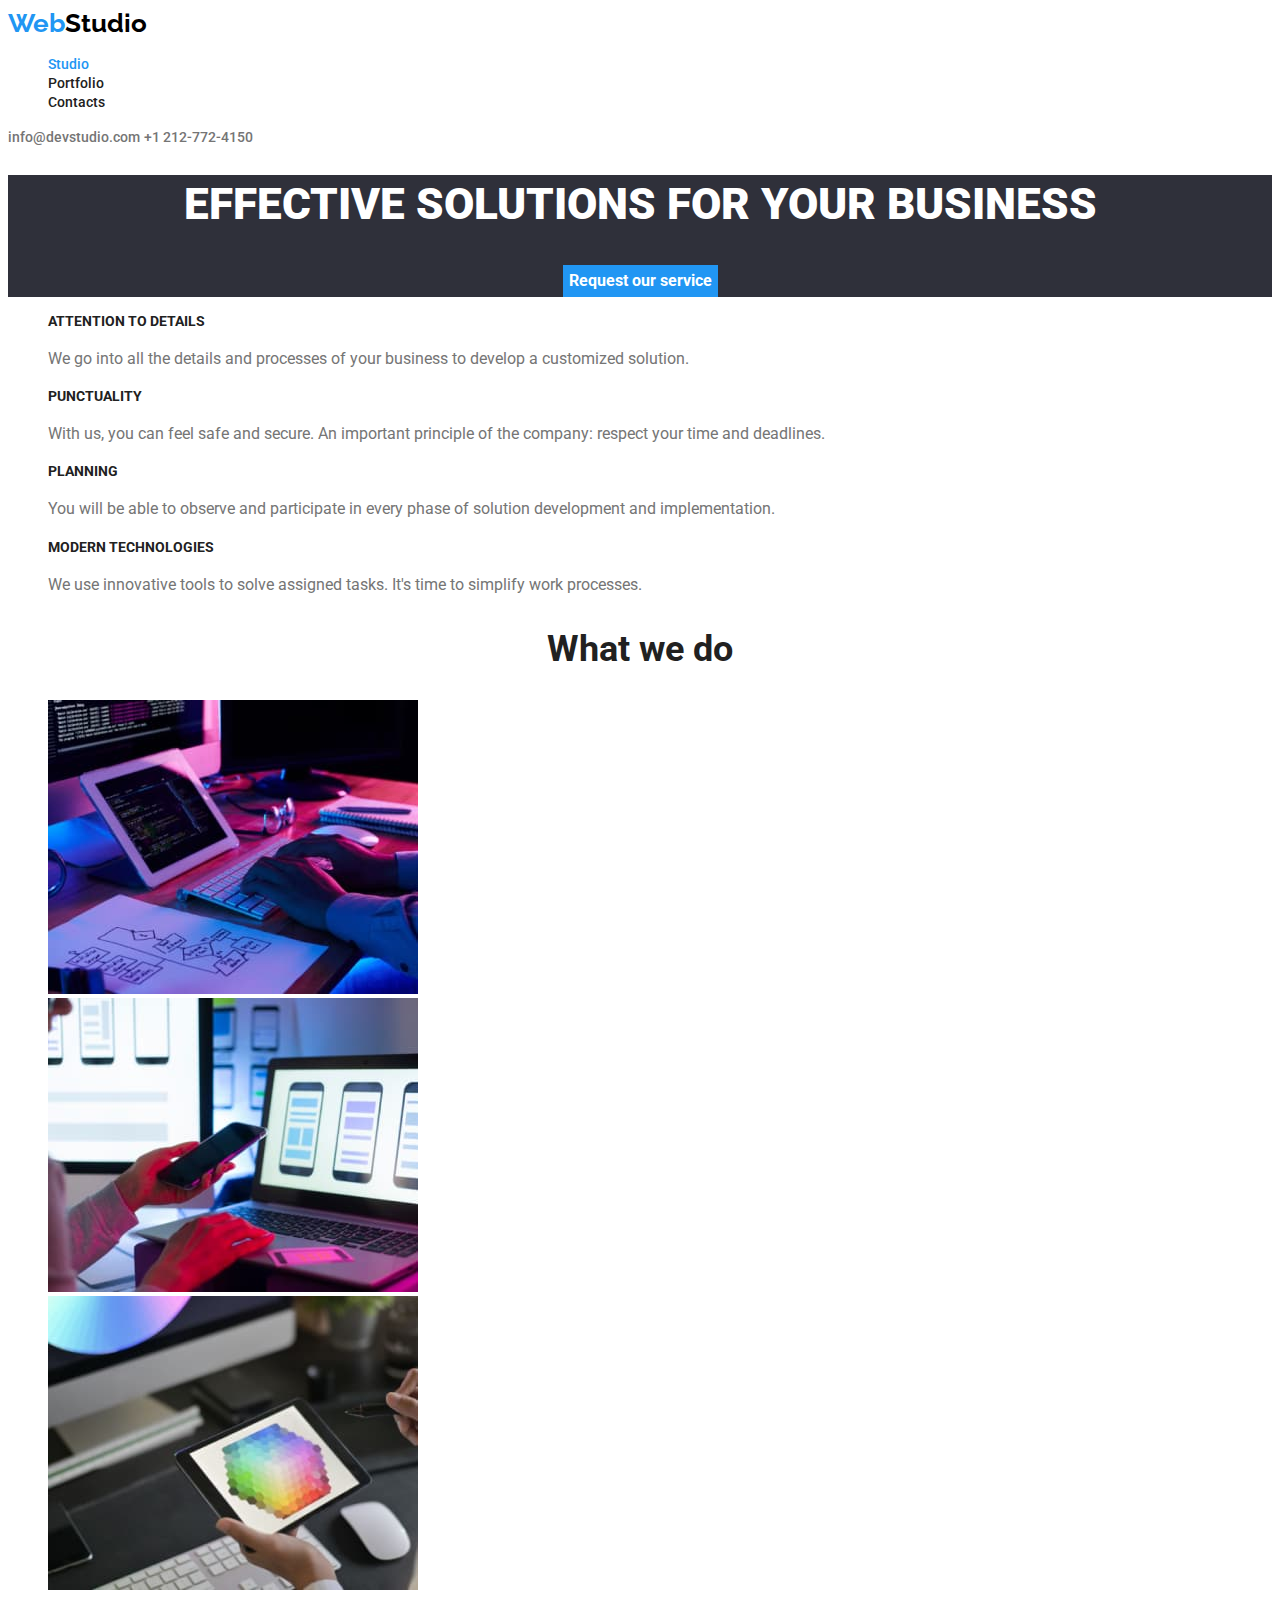
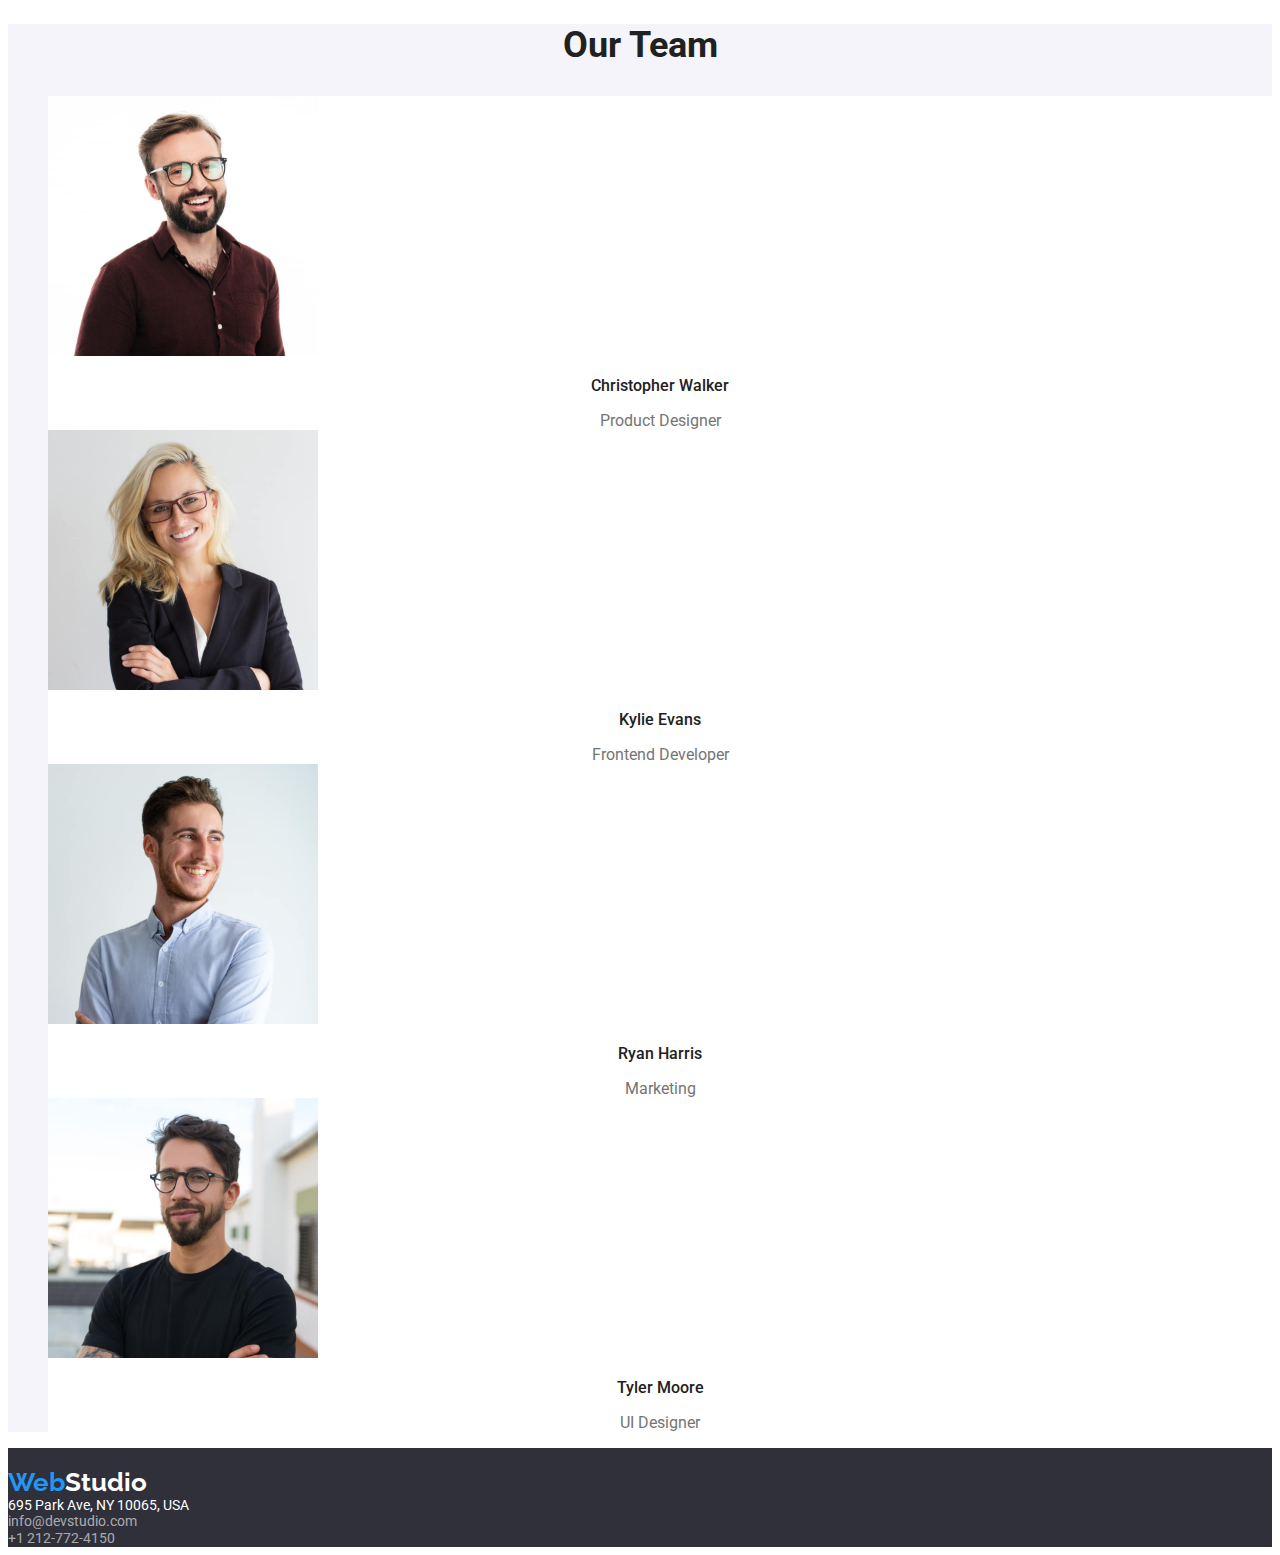
<file: index.html>
<!DOCTYPE html>
<html lang="en">
  <head>
    <meta charset="UTF-8" />
    <meta name="viewport" content="width=device-width, initial-scale=1.0" />
    <title>Web Studio</title>

    <link rel="stylesheet" href="css/style.css" />
    <link rel="preconnect" href="https://fonts.googleapis.com" />
    <link rel="preconnect" href="https://fonts.gstatic.com" crossorigin />
    <link
      href="https://fonts.googleapis.com/css2?family=Raleway:wght@700&family=Roboto:wght@400;500;700;900&display=swap"
      rel="stylesheet"
    />
  </head>
  <body>
    <header class="global-header">
      <div class="logo">
        <a href="index.html"
          ><span class="blue-text">Web</span
          ><span class="black-text">Studio</span></a
        >
      </div>
      <nav class="main-navigation">
        <ul>
          <li>
            <a href="index.html" id="current">Studio</a>
          </li>
          <li><a href="portofolio.html">Portfolio</a></li>
          <li><a href="#">Contacts</a></li>
        </ul>
      </nav>
      <div class="contact-info">
        <a href="mailto:info@devstudio.com">info@devstudio.com</a>
        <a href="tel:+12127724150">+1 212-772-4150</a>
      </div>
    </header>

    <main>
      <div class="container">
        <h1 class="main-title">EFFECTIVE SOLUTIONS FOR YOUR BUSINESS</h1>
        <button class="main-button" type="button">Request our service</button>
      </div>
      <!--Details about our services-->
      <section class="services">
        <ul>
          <li>
            <h3 class="heading-services">ATTENTION TO DETAILS</h3>
            <p class="paragraph-services">
              We go into all the details and processes of your business to
              develop a customized solution.
            </p>
          </li>
          <li>
            <h3 class="heading-services">PUNCTUALITY</h3>
            <p class="paragraph-services">
              With us, you can feel safe and secure. An important principle of
              the company: respect your time and deadlines.
            </p>
          </li>
          <li>
            <h3 class="heading-services">PLANNING</h3>
            <p class="paragraph-services">
              You will be able to observe and participate in every phase of
              solution development and implementation.
            </p>
          </li>
          <li>
            <h3 class="heading-services">MODERN TECHNOLOGIES</h3>
            <p class="paragraph-services">
              We use innovative tools to solve assigned tasks. It's time to
              simplify work processes.
            </p>
          </li>
        </ul>
      </section>

      <!-- what we do pictures-->
      <section class="what-we-do">
        <h2 class="second-title">What we do</h2>
        <ul>
          <li>
            <img
              src="images/image-1-working-space.jpg"
              alt="A person working and typing on a tablet device"
              width="370"
              height="294"
            />
          </li>
          <li>
            <img
              src="images/image-2-phone-laptop.jpg"
              alt="A person working, checking something on both a phone and a laptop"
              width="370"
              height="294"
            />
          </li>
          <li>
            <img
              src="images/image-3-tablet.jpg"
              alt="A person holding a tablet in his hand"
              width="370"
              height="294"
            />
          </li>
        </ul>
      </section>

      <!-- About our team -->
      <section class="our-team">
        <h2 class="second-title">Our Team</h2>
        <ul>
          <li class="team-members">
            <img
              src="images/image-4-christopher.jpg"
              alt="Christopher-Product Designer"
              width="270"
              height="260"
            />
            <h3 class="second-title-team">Christopher Walker</h3>
            <span class="profession">Product Designer</span>
          </li>
          <li class="team-members">
            <img
              src="images/image-5-kylie.jpg"
              alt="Kylie-Front Developer"
              width="270"
              height="260"
            />
            <h3 class="second-title-team">Kylie Evans</h3>
            <span class="profession">Frontend Developer</span>
          </li>
          <li class="team-members">
            <img
              src="images/image-6-ryan.jpg"
              alt="Ryan-Marketing"
              width="270"
              height="260"
            />
            <h3 class="second-title-team">Ryan Harris</h3>
            <span class="profession">Marketing</span>
          </li>
          <li class="team-members">
            <img
              src="images/image-7-tyler.jpg"
              alt="Tyler-UI Designer"
              width="270"
              height="260"
            />
            <h3 class="second-title-team">Tyler Moore</h3>
            <span class="profession">UI Designer</span>
          </li>
        </ul>
      </section>
    </main>

    <footer class="global-footer">
      <br />
      <div class="logo">
        <a href="index.html"
          ><span class="blue-text">Web</span
          ><span class="white-text">Studio</span></a
        >
      </div>
      <!-- Contact infrormation about WebStudio-->
      <address class="footer-address">
        695 Park Ave, NY 10065, USA<br />
        <a href="mailto:info@devstudio.com">info@devstudio.com</a><br />
        <a href="tel:+12127724150">+1 212-772-4150</a><br />
      </address>
    </footer>
  </body>
</html>
</file>
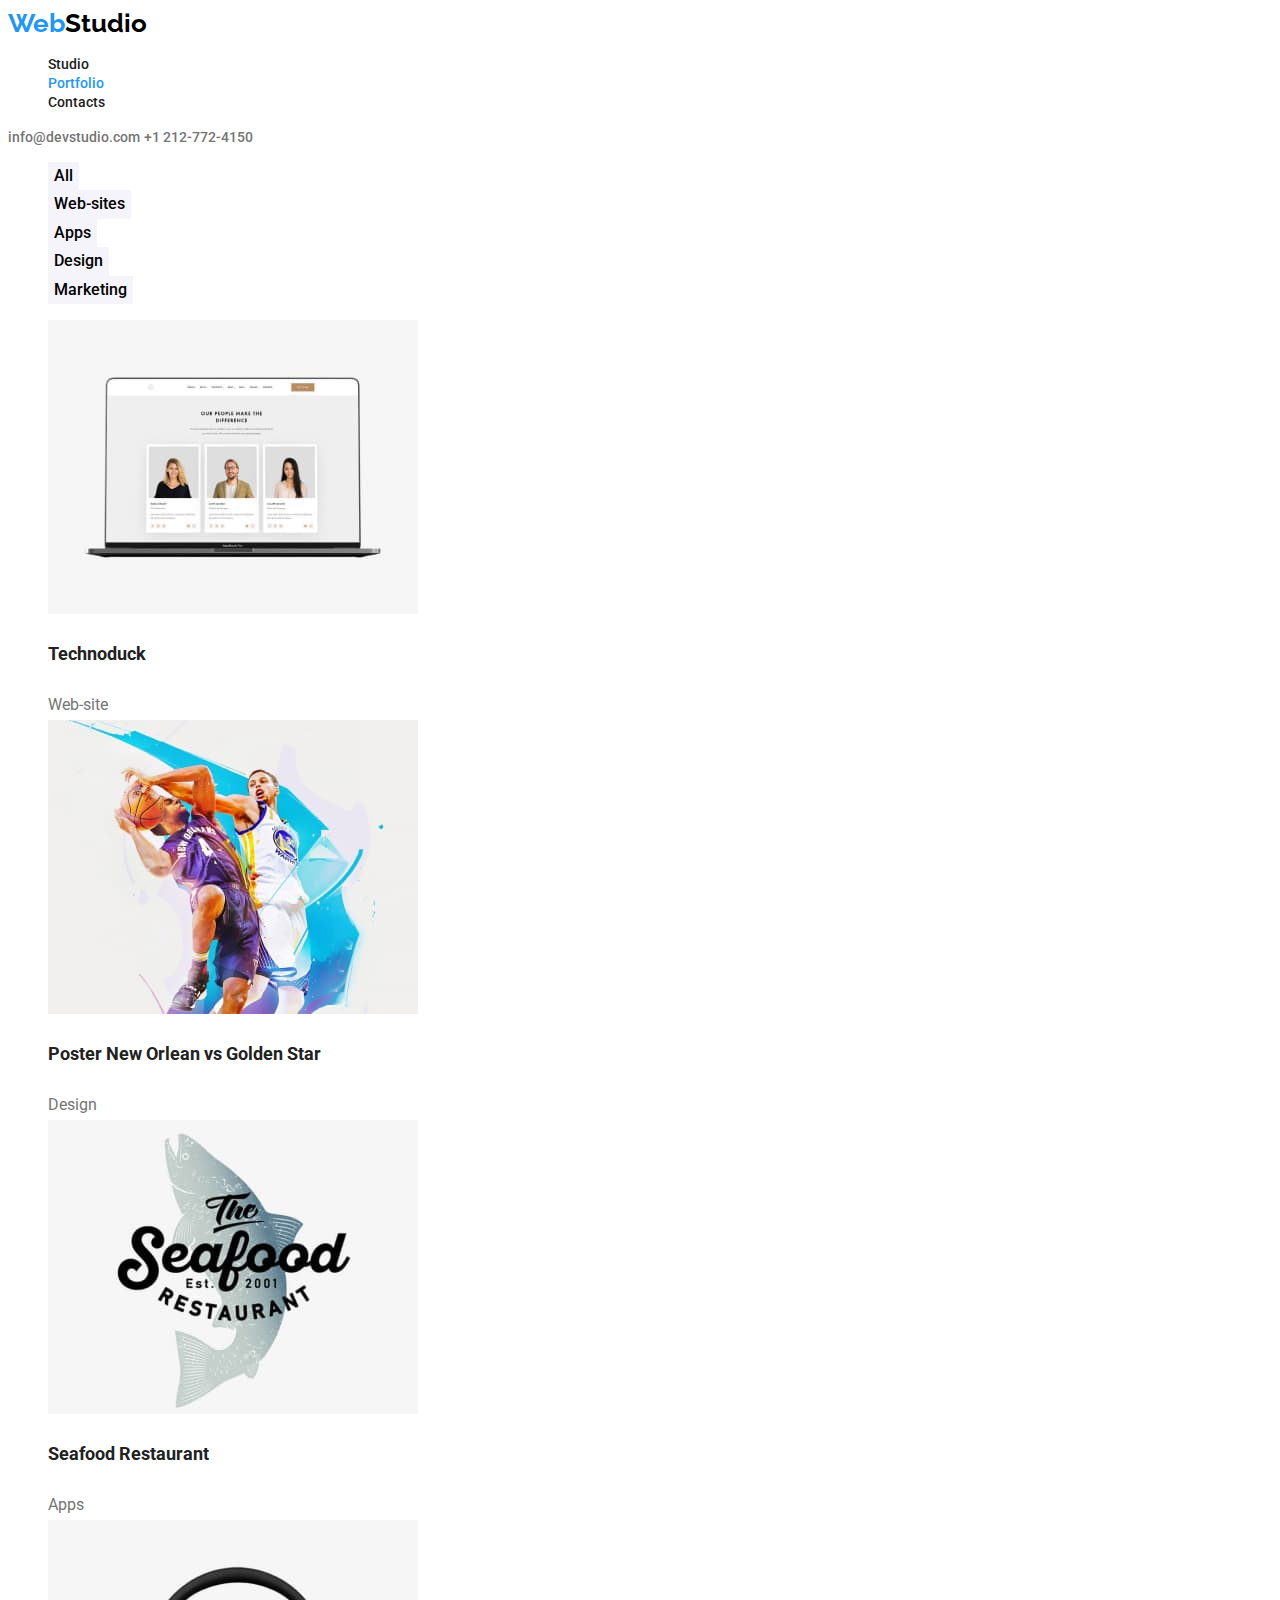
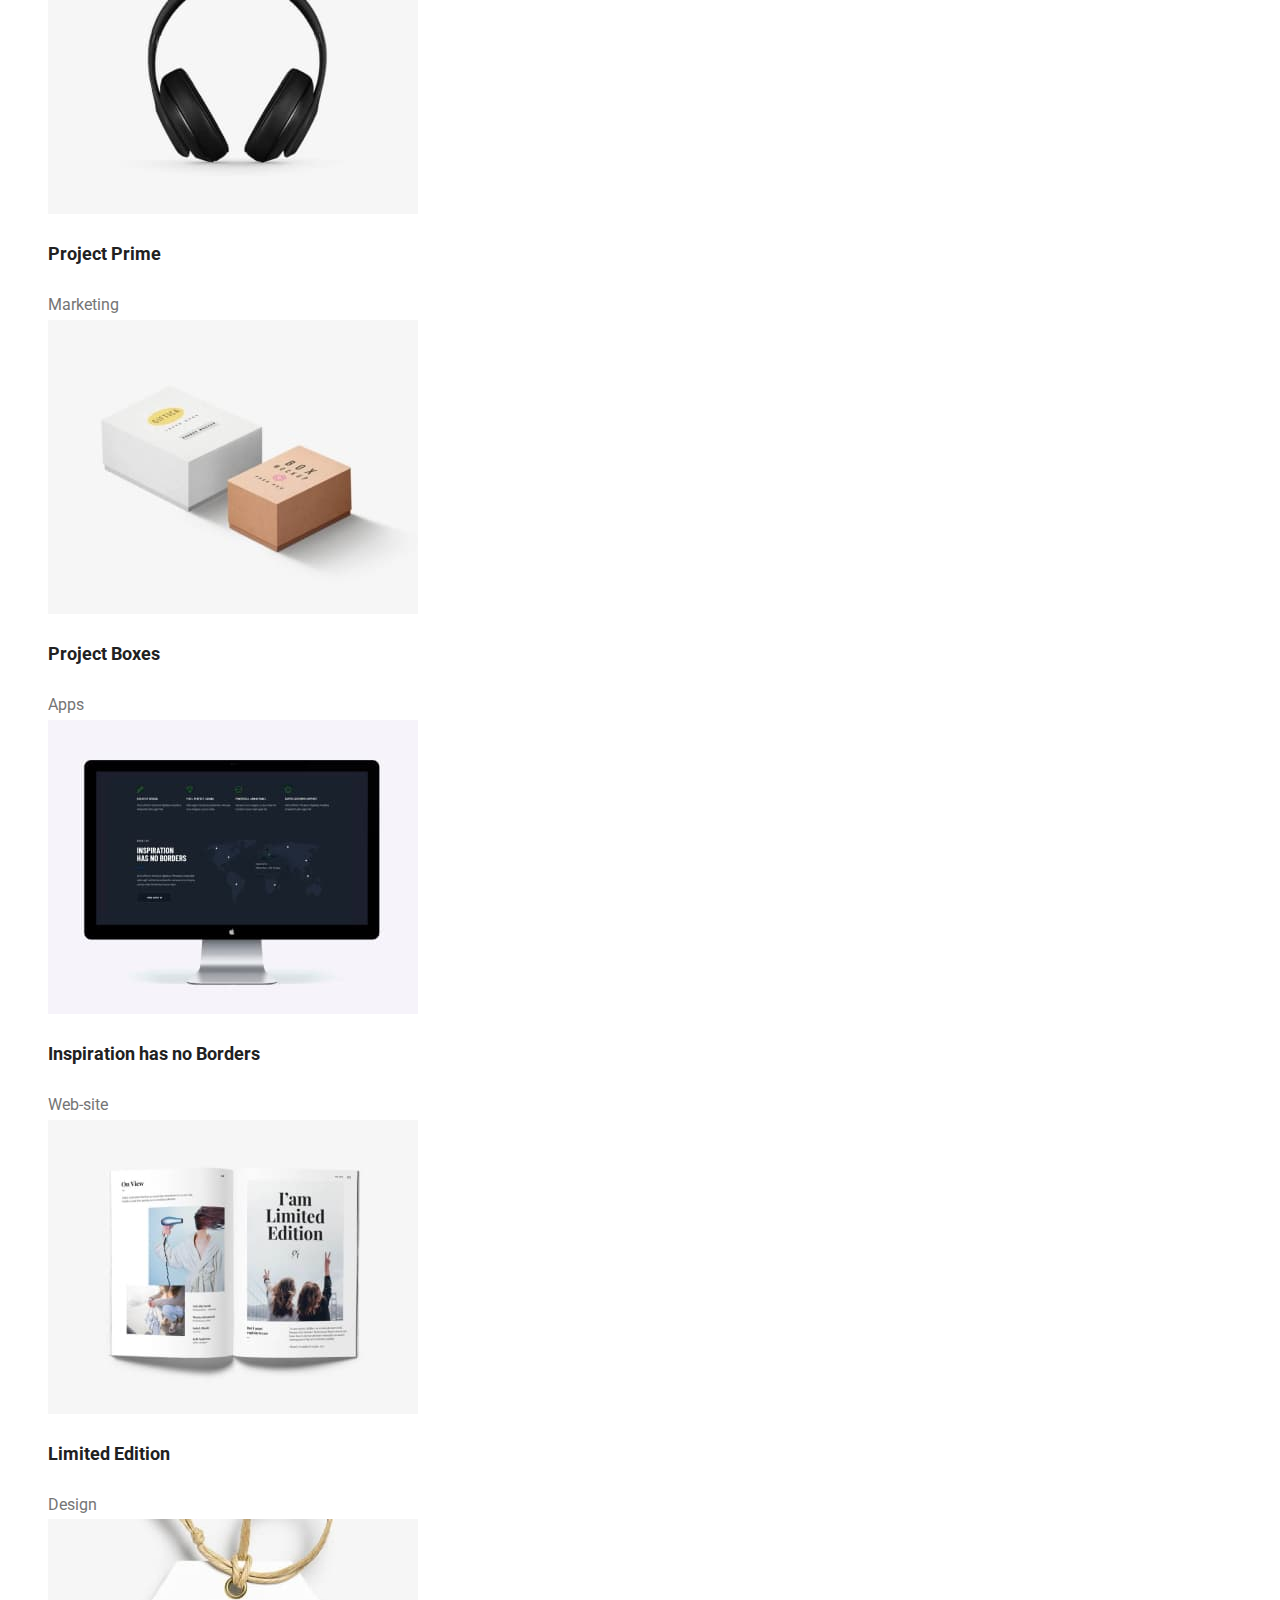
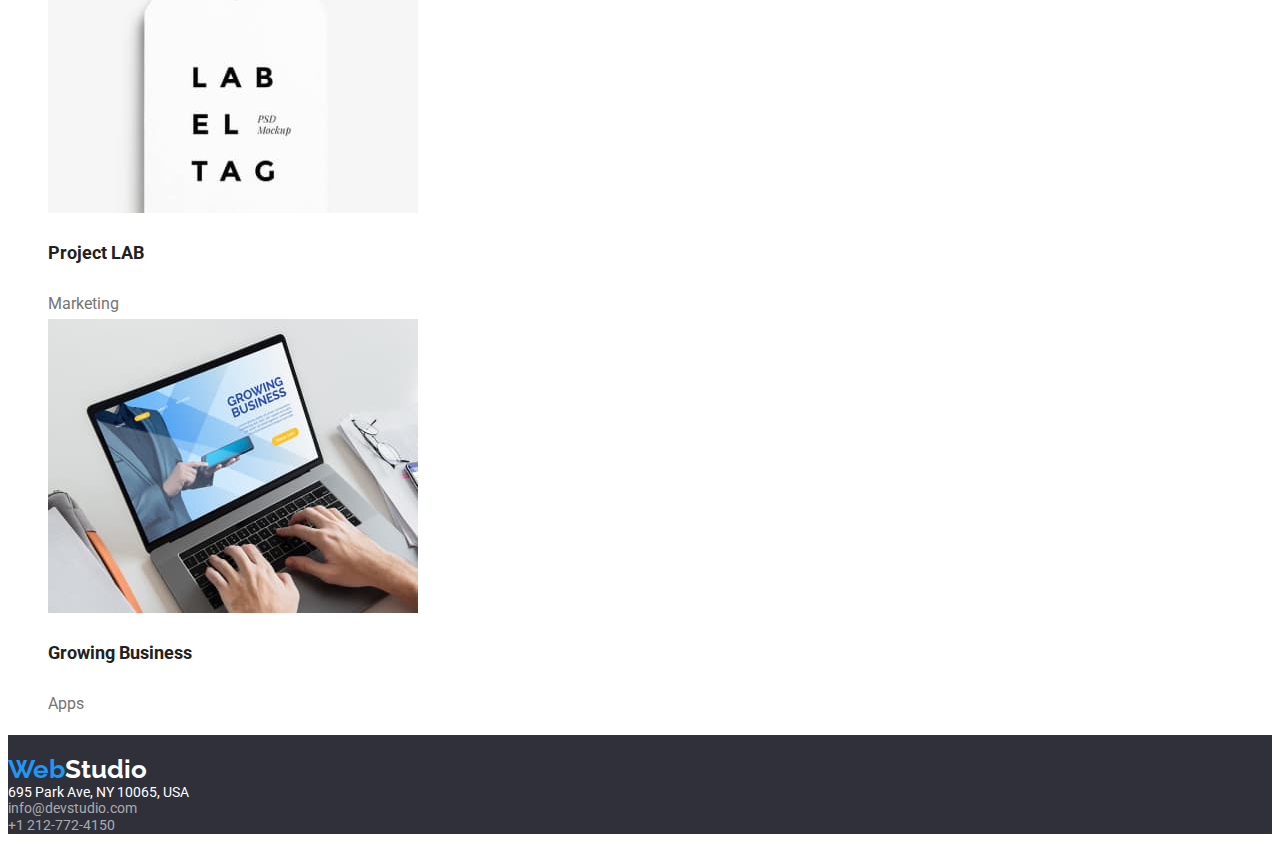
<file: portofolio.html>
<!DOCTYPE html>
<html lang="en">
  <head>
    <meta charset="UTF-8" />
    <meta name="viewport" content="width=device-width, initial-scale=1.0" />
    <title>Portofolio</title>

    <link rel="stylesheet" href="css/style.css" />

    <link rel="preconnect" href="https://fonts.googleapis.com" />
    <link rel="preconnect" href="https://fonts.gstatic.com" crossorigin />
    <link
      href="https://fonts.googleapis.com/css2?family=Raleway:wght@700&family=Roboto:wght@400;500;700;900&display=swap"
      rel="stylesheet"
    />
  </head>
  <body>
    <header class="global-header">
      <div class="logo">
        <a href="index.html"
          ><span class="blue-text">Web</span
          ><span class="black-text">Studio</span></a
        >
      </div>
      <nav class="main-navigation">
        <ul>
          <li><a href="index.html">Studio</a></li>
          <li><a href="portofolio.html" id="current">Portfolio</a></li>
          <li><a href="#">Contacts</a></li>
        </ul>
        <div class="contact-info">
          <a href="mailto:info@devstudio.com">info@devstudio.com</a>
          <a href="tel:+12127724150">+1 212-772-4150</a>
        </div>
      </nav>
    </header>

    <main>
      <section class="portofolio">
        <ul>
          <li><button class="button" type="button">All</button></li>
          <li><button class="button" type="button">Web-sites</button></li>
          <li><button class="button" type="button">Apps</button></li>
          <li><button class="button" type="button">Design</button></li>
          <li><button class="button" type="button">Marketing</button></li>
        </ul>

        <!--Product and Services section-->
        <ul>
          <li>
            <img
              src="images/technoduck.jpg"
              alt="technoduck web-site"
              width="370"
              height="294"
            />
            <h3 class="second-title-products-services">Technoduck</h3>
            <span class="type">Web-site</span>
          </li>
          <li>
            <img
              src="images/poster-new.jpg"
              alt="Poster New Orlean vs Golden Star"
              width="370"
              height="294"
            />
            <h3 class="second-title-products-services">
              Poster New Orlean vs Golden Star
            </h3>
            <span class="type">Design</span>
          </li>
          <li>
            <img
              src="images/sea-food.jpg"
              alt="Seafood Restaurant logo "
              width="370"
              height="294"
            />
            <h3 class="second-title-products-services">Seafood Restaurant</h3>
            <span class="type">Apps</span>
          </li>
          <li>
            <img
              src="images/project-prime.jpg"
              alt="Project Prime-headphones"
              width="370"
              height="294"
            />
            <h3 class="second-title-products-services">Project Prime</h3>
            <span class="type">Marketing</span>
          </li>
          <li>
            <img
              src="images/project-boxes.jpg"
              alt="Project boxes"
              width="370"
              height="294"
            />
            <h3 class="second-title-products-services">Project Boxes</h3>
            <span class="type">Apps</span>
          </li>
          <li>
            <img
              src="images/inspiration.jpg"
              alt="Inspiration has no Borders web-site"
              width="370"
              height="294"
            />
            <h3 class="second-title-products-services">
              Inspiration has no Borders
            </h3>
            <span class="type">Web-site</span>
          </li>
          <li>
            <img
              src="images/limited-edition.jpg"
              alt="Limited edition design"
              width="370"
              height="294"
            />
            <h3 class="second-title-products-services">Limited Edition</h3>
            <span class="type">Design</span>
          </li>
          <li>
            <img
              src="images/project-lab.jpg"
              alt="Project LAB label"
              width="370"
              height="294"
            />
            <h3 class="second-title-products-services">Project LAB</h3>
            <span class="type">Marketing</span>
          </li>
          <li>
            <img
              src="images/growing-business.jpg"
              alt="Growing business app"
              width="370"
              height="294"
            />
            <h3 class="second-title-products-services">Growing Business</h3>
            <span class="type">Apps</span>
          </li>
        </ul>
      </section>
    </main>

    <footer class="global-footer">
      <br />
      <div class="logo">
        <a href="index.html"
          ><span class="blue-text">Web</span
          ><span class="white-text">Studio</span></a
        >
      </div>
      <!-- Contact infrormation about WebStudio-->
      <address class="footer-address">
        695 Park Ave, NY 10065, USA<br />
        <a href="mailto:info@devstudio.com">info@devstudio.com</a><br />
        <a href="tel:+12127724150">+1 212-772-4150</a><br />
      </address>
    </footer>
  </body>
</html>
</file>
<file: css/style.css>
:root {
    --primary-text-color: #212121;
    --secondary-text-color: #757575;
    --link-hover-color: #2196F3;
    --background-color: #FFF;
    --header-background-color: #FFF;
    --footer-background-color: #2F303A;
    --footer-link-color: rgba(255, 255, 255, 0.60);
    --blue-text: #2196F3;
    --black-text: #000;
    --white-text: #FFF;
    --container-color: #2F303A;
    --button-background-color: #F5F4FA;
    --main-button-hover-color: #188CE8;



}

/*Global Styles */
body {
    background-color: var(--background-color);
    font-family: "Roboto", sans-serif;
    color: var(--primary-text-color);
}

.global-header {
    background-color: var(--header-background-color);
}

.global-header a,
.global-footer a {
    text-decoration: none;
}

/* Navigation */
.main-navigation a {
    color: var(--primary-text-color);
    font-size: 14px;
    font-weight: 500;
    line-height: normal;
}

.global-header .main-navigation a:hover,
.global-header .main-navigation a:focus {
    color: var(--link-hover-color);
}

#current {
    color: var(--link-hover-color)
}

/* Logo */
.logo {
    font-family: "Raleway", sans-serif;
    font-size: 26px;
    font-weight: 700;
    line-height: normal;
}

/* Text Colors*/
.blue-text {
    color: var(--blue-text);
}

.black-text {
    color: var(--black-text);
}

.white-text {
    color: var(--white-text);
}

/* Remove List Bullets */
.main-navigation ul,
.services ul,
.what-we-do ul,
.our-team ul,
.portofolio ul {
    list-style-type: none;
}

/* Contact Info Links*/
.contact-info a {
    color: var(--secondary-text-color);
    font-size: 14px;
    font-weight: 500;
    line-height: normal;
}

.contact-info a:hover,
.contact-info a:focus {
    color: var(--link-hover-color);
}

/* Container Styles */
.container {
    background-color: var(--container-color);
    text-align: center;

}

/* Main Title */
.main-title {
    color: var(--white-text);
    font-size: 44px;
    font-weight: 900;
    line-height: 136.364%;
    text-transform: uppercase;
}

/* Buttons */
.main-button {
    background-color: var(--blue-text);
    border: none;
    color: var(--white-text);
    text-align: center;
    font-size: 16px;
    font-family: inherit;
    font-weight: 700;
    line-height: 187.5%;
}

.button {
    background-color: var(--button-background-color);
    border: none;
    text-align: center;
    font-size: 16px;
    font-family: inherit;
    font-weight: 500;
    line-height: 165.5%;
}

.button:hover,
.button:focus {
    background-color: var(--link-hover-color);
    color: var(--white-text);
}

.main-button:hover,
.main-button:focus {
    background-color: var(--main-button-hover-color);
    color: var(--white-text);
}

.main-button,
.button {
    font-family: inherit;
    cursor: pointer;
}

/* Service Heading */
.heading-services {
    width: 270px;
    font-size: 14px;
    font-weight: 700;
    line-height: normal;
    text-transform: uppercase;
}

/* Service Paragraph*/
.paragraph-services {
    color: var(--secondary-text-color);
    line-height: 171.429%;
}

/* Second Title*/
.second-title {
    text-align: center;
    font-size: 36px;
    font-weight: 700;
}

/* Our team Section */
.our-team {
    background-color: var(--button-background-color);
}

.team-members {
    background-color: var(--background-color);
}

.team-members h3,
.team-members span {
    display: block;
    text-align: center;
}

.second-title-team {
    font-size: 16px;
    font-weight: 500;
    line-height: normal;
}

.profession {
    color: var(--secondary-text-color);
    font-size: 16px;
    line-height: normal;
}

/* Second Title for Porducts and Services*/
.second-title-products-services {
    font-size: 18px;
    font-weight: 700;
    line-height: 200%;
}

.type {
    color: var(--secondary-text-color);
    font-size: 16px;
    line-height: 187.5%;
}

/* Global Footer */
.global-footer {
    background-color: var(--footer-background-color);
}

.footer-address {
    color: var(--white-text);
    font-size: 14px;
    font-style: normal;
    line-height: normal;
}

.footer-address a {
    color: var(--footer-link-color);
    font-size: 14px;
    line-height: 114.286%;
}

.global-footer .footer-address a:hover,
.global-footer .footer-address a:focus {
    color: var(--link-hover-color);
}
</file>
